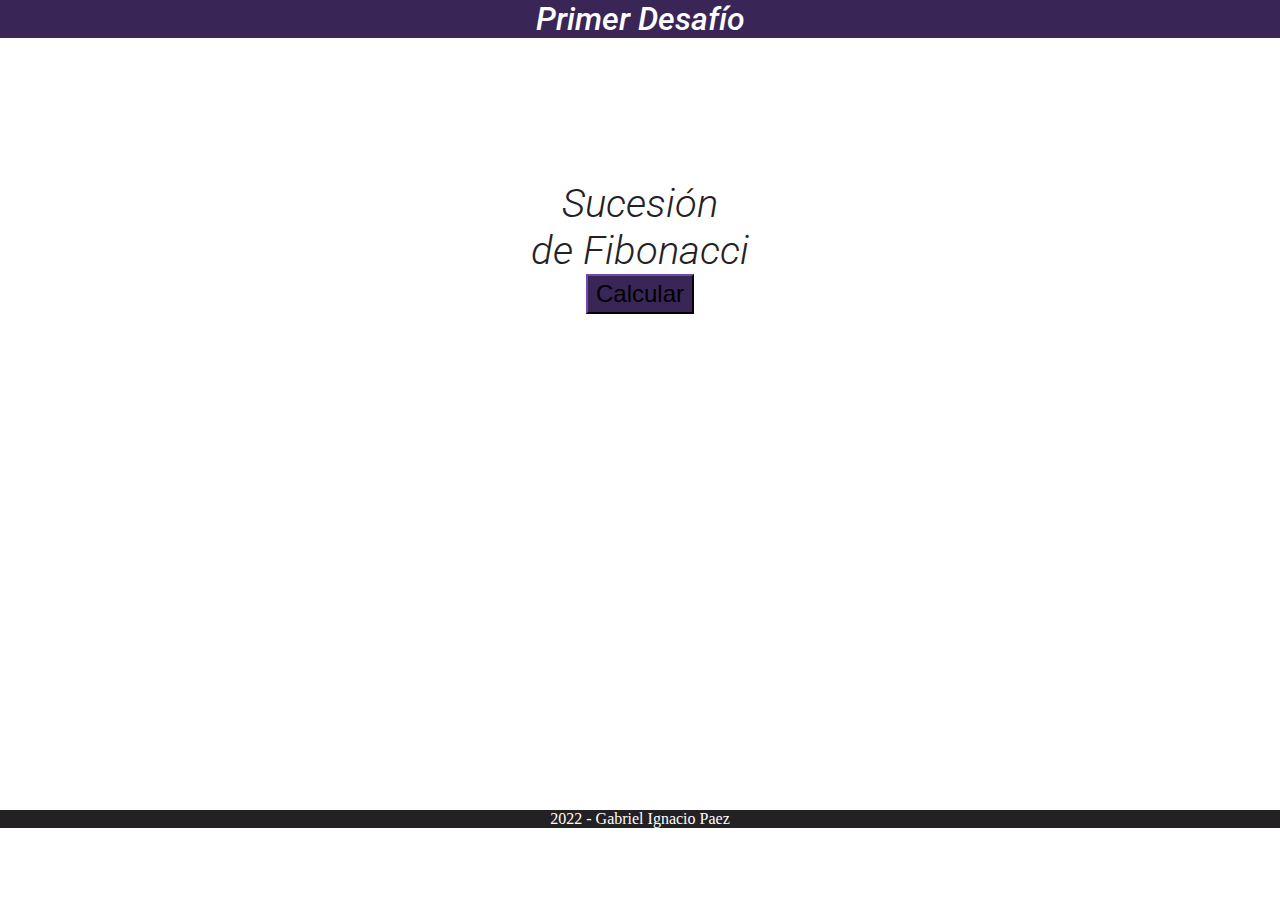
<file: Desafio _Complementario_1/index.html>
<!DOCTYPE html>
<html lang="en">
<head>
    <meta charset="UTF-8">
    <meta http-equiv="X-UA-Compatible" content="IE=edge">
    <meta name="viewport" content="width=device-width, initial-scale=1.0">
    <!-- Bootstrap CSS -->
    <link href="https://cdn.jsdelivr.net/npm/bootstrap@5.1.3/dist/css/bootstrap.min.css" rel="stylesheet" integrity="sha384-1BmE4kWBq78iYhFldvKuhfTAU6auU8tT94WrHftjDbrCEXSU1oBoqyl2QvZ6jIW3" crossorigin="anonymous"> 
    <!-- Íconos Bootstrap-->
    <link rel="stylesheet" href="https://cdn.jsdelivr.net/npm/bootstrap-icons@1.7.2/font/bootstrap-icons.css">
    <title>Entrega-1</title>
    <!-- link google fonts -->
    <link href="https://fonts.googleapis.com/css?family=Roboto:100,300,400,500,700&display=swap" rel="stylesheet">
    <!-- link al CSS -->
    <link rel="stylesheet" href="./css/styles.css"/>
</head>
<body>
    <div class="container_fluid">
        <header class="row header">
            <div class="col header__contenedor">
                <p class="header__contenedor__title">Primer Desafío</p>
            </div>
        </header>
        <main class="row main">
            <div class="col main__contenedor">
                <p class="main__contenedor__text">Sucesión<br>de Fibonacci</p>
                <button id="btnCalcular" class="btn-primary main__contenedor__btn">Calcular</button>
            </div>
        </main>
        <footer class="row footer">
            <div class="col footer__contenedor">
                <p class="footer_contendor__text">2022 - Gabriel Ignacio Paez</p>
            </div>
        </footer>
        <!-- JS Bootstrap -->
        <script src="https://cdn.jsdelivr.net/npm/bootstrap@5.1.3/dist/js/bootstrap.bundle.min.js" integrity="sha384-ka7Sk0Gln4gmtz2MlQnikT1wXgYsOg+OMhuP+IlRH9sENBO0LRn5q+8nbTov4+1p" crossorigin="anonymous">
        </script>  
        <!--link archivo JS-->
        <script src="./js/archivojs.js"></script>
    </div>
</body>
</html>
</file>
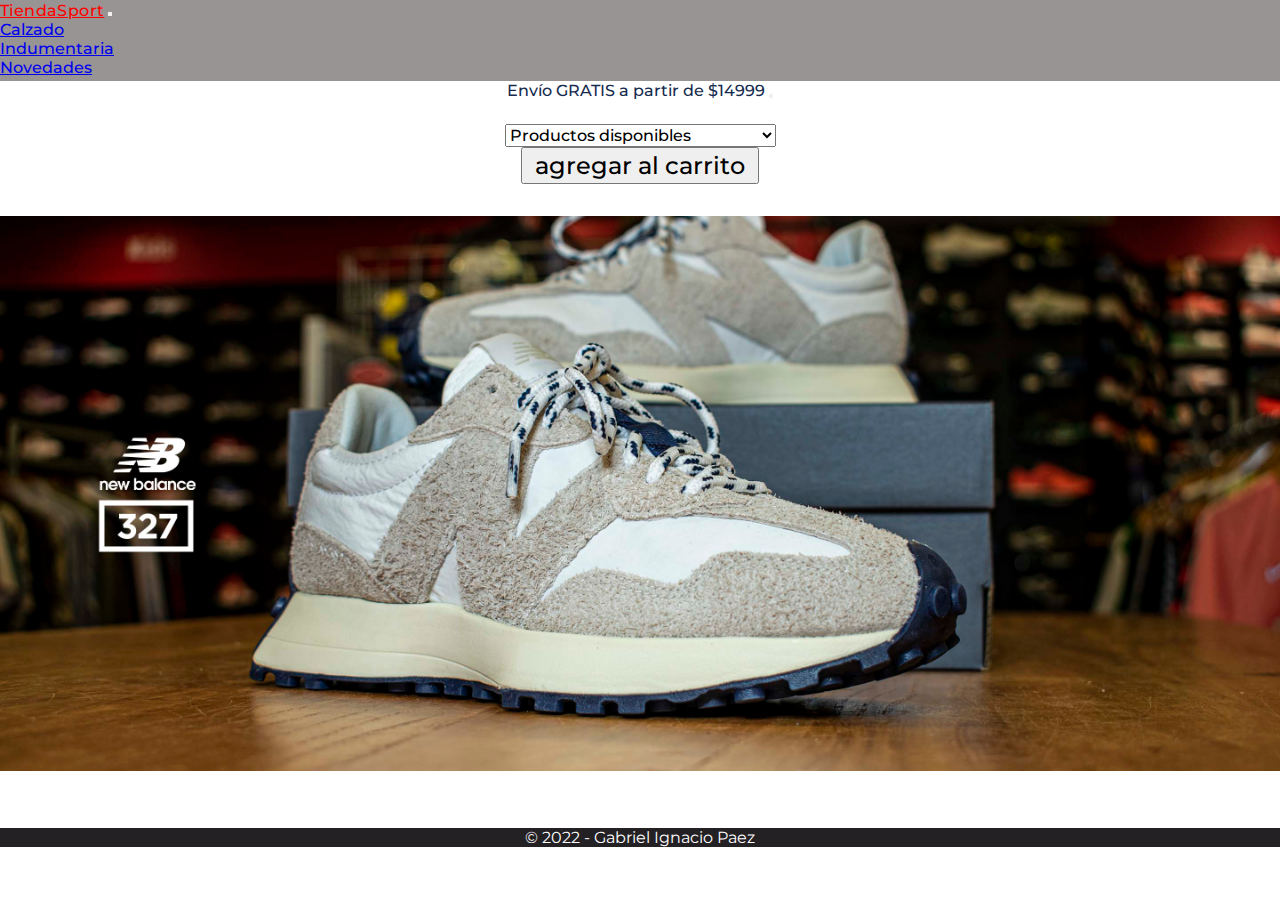
<file: Proyecto Final/index.html>
<!DOCTYPE html>
<html lang="en">
<head>
    <meta charset="UTF-8">
    <meta http-equiv="X-UA-Compatible" content="IE=edge">
    <meta name="viewport" content="width=device-width, initial-scale=1.0">
    <title>TiendaSport</title>
    <!-- Bootstrap CSS -->
    <link href="https://cdn.jsdelivr.net/npm/bootstrap@5.1.3/dist/css/bootstrap.min.css" rel="stylesheet" integrity="sha384-1BmE4kWBq78iYhFldvKuhfTAU6auU8tT94WrHftjDbrCEXSU1oBoqyl2QvZ6jIW3" crossorigin="anonymous"> 
    <!-- Íconos Bootstrap-->
    <link rel="stylesheet" href="https://cdn.jsdelivr.net/npm/bootstrap-icons@1.7.2/font/bootstrap-icons.css">
    <!-- link google fonts -->
    <link href="https://fonts.googleapis.com/css?family=Roboto:100,300,400,500,700&display=swap" rel="stylesheet">
    <!-- links google fonts -->
    <!--Roboto-->
    <link href="https://fonts.googleapis.com/css2?family=Roboto+Condensed:ital,wght@0,300;0,400;0,700;1,300;1,400;1,700&family=Roboto:ital,wght@0,100;0,300;0,400;0,500;0,700;0,900;1,100;1,300;1,400;1,500;1,700;1,900&display=swap" rel="stylesheet">
    <!--Montserrat-->
    <link href="https://fonts.googleapis.com/css2?family=Montserrat:ital,wght@0,100;0,200;0,300;0,400;0,500;0,600;0,700;0,800;0,900;1,100;1,200;1,300;1,400;1,500;1,600;1,700;1,800;1,900&display=swap" rel="stylesheet">
    <!-- link al CSS -->
    <link rel="stylesheet" href="./css/styles.css"/>
</head>
<body>
    <div class="container_fluid">
        <header class="row header">
            <div class="col header__contenedor">
                <nav class="navbar navbar-expand-md navbar-dark fixed-top bg-dark">
                    <div class="container-fluid">
                        <a class="navbar-brand header__contenedor__logo" href="#">TiendaSport</a>
                        <button class="navbar-toggler" type="button" data-bs-toggle="collapse" data-bs-target="#navbarCollapse" aria-controls="navbarCollapse" aria-expanded="false" aria-label="Toggle navigation">
                            <span class="navbar-toggler-icon"></span>
                        </button>
                        <div class="collapse navbar-collapse" id="navbarCollapse">
                            <ul class="navbar-nav me-auto mb-2 mb-md-0">
                                <li class="nav-item">
                                    <a class="nav-link active" aria-current="page" href="#">Calzado</a>
                                </li>
                                <li class="nav-item">
                                    <a class="nav-link active" aria-current="page" href="#">Indumentaria</a>
                                </li>
                                <li class="nav-item">
                                    <a class="nav-link active" aria-current="page" href="#">Novedades</a>
                                </li>
                            </ul>
                        </div>
                    </div>
                </nav>
            </div>
        </header>
        <main class="row main">
            <div class="col main__contenedor">
                 <!--alerta-->
                 <div class="alert alert-success alert-dismissible fade show alerta" role="alert">Envío GRATIS a partir de $14999
                     <button type="button" class="btn-close" data-bs-dismiss="alert" aria-label="Cerrar"></button>
                </div>
                <div class="d-flex flex-column justify-content-center" id="contenedorCarrito">
                    <!-- menú para seleccionar productos que se quieren comprar-->
                    <div class="mb-3 main__contenedor__menu">
                        <select class="form-select form-select-sm main__contenedor__menu__select" id="menuProductos" aria-label="menu-productos">
                            <option selected="">Productos disponibles</option>
                        </select>
                    </div>
                    <!--botón carrito-->
                    <button type="button" id="btnAgregar" class="btn btn-outline-danger main__contenedor__btn">agregar al carrito</button>
                    <!--para avisar que se agregó producto al carrito-->
                    <label class="main__contenedor__lblResultado" id="resultado"></label>
                </div>
                <img class="img-fluid main__contenedor__banner" src="./assets/img/Banner1.jpg" alt="banner-zapatilla-NB-327">
            </div>
        </main>
        <footer class="row footer">
            <div class="col footer__contenedor">
                <p class="footer_contendor__text">© 2022 - Gabriel Ignacio Paez</p>
            </div>
        </footer>
        <!-- JS Bootstrap -->
        <script src="https://cdn.jsdelivr.net/npm/bootstrap@5.1.3/dist/js/bootstrap.bundle.min.js" integrity="sha384-ka7Sk0Gln4gmtz2MlQnikT1wXgYsOg+OMhuP+IlRH9sENBO0LRn5q+8nbTov4+1p" crossorigin="anonymous">
        </script>  
        <!--link archivo JS-->
        <script src="./js/archivo.js"></script>
    </div>
</body>
</html>
</file>
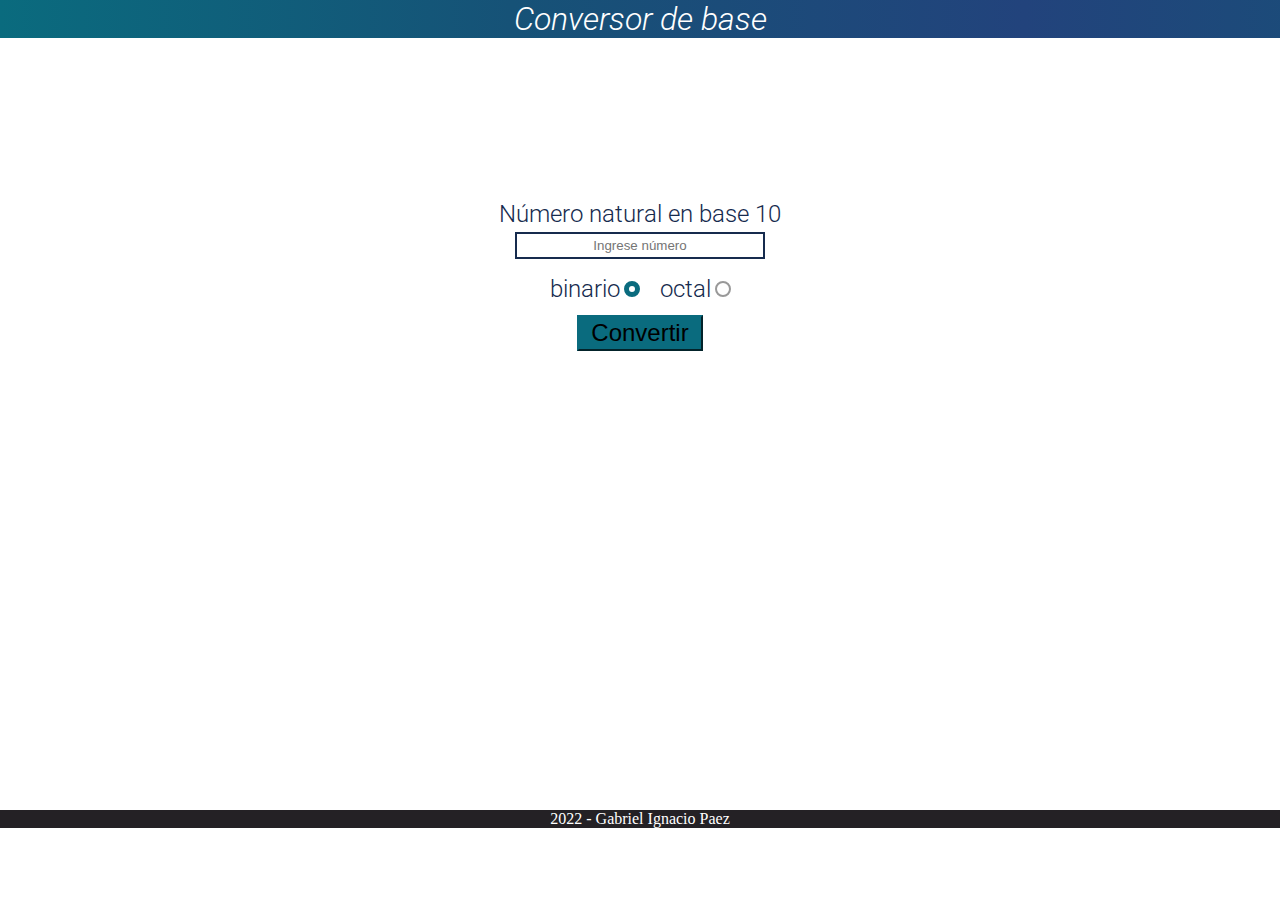
<file: Simulador_Interactivo/index.html>
<!DOCTYPE html>
<html lang="en">
<head>
    <meta charset="UTF-8">
    <meta http-equiv="X-UA-Compatible" content="IE=edge">
    <meta name="viewport" content="width=device-width, initial-scale=1.0">
    <!-- Bootstrap CSS -->
    <link href="https://cdn.jsdelivr.net/npm/bootstrap@5.1.3/dist/css/bootstrap.min.css" rel="stylesheet" integrity="sha384-1BmE4kWBq78iYhFldvKuhfTAU6auU8tT94WrHftjDbrCEXSU1oBoqyl2QvZ6jIW3" crossorigin="anonymous"> 
    <!-- Íconos Bootstrap-->
    <link rel="stylesheet" href="https://cdn.jsdelivr.net/npm/bootstrap-icons@1.7.2/font/bootstrap-icons.css">
    <title>Simulador Interactivo</title>
    <!-- link google fonts -->
    <link href="https://fonts.googleapis.com/css?family=Roboto:100,300,400,500,700&display=swap" rel="stylesheet">
    <!-- link al CSS -->
    <link rel="stylesheet" href="./css/styles.css"/>
</head>
<body>
    <div class="container_fluid">
        <header class="row header">
            <div class="col header__contenedor header__gradiente">
                <p class="header__contenedor__title">Conversor de base</p>
            </div>
        </header>
        <main class="row main">
            <div class="col main__contenedor">
                <label class="main__contenedor__label" for="numEntrada">Número natural en base 10</label>
                <input class="main__contenedor__input" type="text" id="numEntrada" placeholder="Ingrese número"/>
                <div class="main__contenedor__radio">
                    <label class="main__contenedor__radio__label" for="binario">binario</label>
                    <input class="main__contenedor__radio__input" type="radio" id="binario" name="baseSalida" value="2" checked>
                    <label class="main__contenedor__radio__label" for="octal">octal</label>
                    <input class="main__contenedor__radio__input" type="radio" id="octal" name="baseSalida" value="8">
                </div>
                <button id="btnConvertir" class="btn-primary main__contenedor__btn">Convertir</button>
                <label class="main__contenedor__lblResultado" id="resultado"></label>
                <p class="main__contenedor__salida" id="pSalida"></p>
            </div>
        </main>
        <footer class="row footer">
            <div class="col footer__contenedor">
                <p class="footer_contendor__text">2022 - Gabriel Ignacio Paez</p>
            </div>
        </footer>
        <!-- JS Bootstrap -->
        <script src="https://cdn.jsdelivr.net/npm/bootstrap@5.1.3/dist/js/bootstrap.bundle.min.js" integrity="sha384-ka7Sk0Gln4gmtz2MlQnikT1wXgYsOg+OMhuP+IlRH9sENBO0LRn5q+8nbTov4+1p" crossorigin="anonymous">
        </script>  
        <!--link archivo JS-->
        <script src="./js/archivojs.js"></script>
    </div>
</body>
</html>
</file>
<file: Desafio _Complementario_1/css/styles.css>
*{
    margin:0;
    padding:0;
    box-sizing: border-box;
}

.header{
    height: 20vh;
    max-width: 100vw;
    padding: 0px;
}

.header__contenedor{
    background-color: rgb(58, 37, 87);
    color: white;
    padding: 0px;
    display: flex;
    flex-direction: row;
    justify-content: center;
    align-items: center;
}

.header__contenedor__title{
    font-family: 'Roboto', sans-serif;
    font-style: italic;
    font-size: 2rem;
    font-weight: 500;
}

.main{
    height: 70vh;
    max-width: 100vw;
}

.main__contenedor{
    color: rgb(36, 33, 37);
    padding: 0px;
    font-family: 'Roboto', sans-serif;
    font-weight: 300;
    display: flex;
    flex-direction: column;
    align-content: center;
    justify-content: center;
    align-items: center;
    text-align: center;
}

.main__contenedor__text{
    font-style: italic;
    font-size: 2.5rem;
}

.main__contenedor__btn{
    background-color: rgb(58, 37, 87);
    border-color: rgb(58, 37, 87);
    font-size: 1.5rem;
    padding: .25rem .5rem;
}

.main__contenedor__btn:hover{
    background-color: rgb(89, 56, 136);
    border-color: rgb(89, 56, 136);
}

.main__contenedor__btn:focus{
    background-color: rgb(89, 56, 136);
    border-color: rgb(89, 56, 136);
    box-shadow:none;
}

.footer{
    height: 10vh;
    max-width: 100vw;
}

.footer__contenedor{
    background-color: rgb(36, 33, 37);
    color: white;
    font-size: 1rem;
    padding: 0px;
    display: flex;
    flex-direction: row;
    justify-content: center;
    align-items: center;
}
</file>
<file: Proyecto Final/css/styles.css>
*{
    margin:0;
    padding:0;
    box-sizing: border-box;
}

.row{
    margin-left: 0;
    margin-right: 0;
}

.alerta{
    width: 100vw;
    text-align: center;
    vertical-align: middle;
}

.header{
    min-height: 9vh;
    max-width: 100vw;
    background-color: rgb(153, 148, 148);
    padding: 0px;
}

.header a{
    font-family: 'Montserrat', sans-serif;
    font-weight: 500;
}

/*
.header__contenedor{
    color: white;
    padding: 0px;
    display: flex;
    flex-direction: row;
    justify-content: center;
    align-items: center;
}*/

.header__contenedor__logo{
    font-family: 'Montserrat', sans-serif;
    font-weight: 700;
    letter-spacing: .025rem;
    vertical-align: middle;
    color: red !important;
}

.main{
    min-height: 83vh;
    height: auto;
    max-width: 100vw;
}

.main__contenedor{
    color: rgb(22, 43, 78);
    padding: 0px;
    /*font-family: 'Roboto', sans-serif;*/
    font-family: 'Montserrat', sans-serif;
    font-weight: 500;
    display: flex;
    flex-direction: column;
    align-content:center;
    justify-content:space-between;
    align-items: center;
    text-align: center;
}

.main__contenedor__menu{
    margin-top: 1.5rem;
    min-width: 14.5rem;
    vertical-align: middle;
}

.main__contenedor__menu__select{
    font-family: 'Montserrat', sans-serif;
    font-size: 1rem;
    font-weight: 500;
}

.main__contenedor__menu__select option{
    font-family: 'Montserrat', sans-serif;
    font-size: 1rem;
    font-weight: 500;
}

.main__contenedor__btn{
    /*font-family: 'Roboto Condensed', sans-serif;*/
    font-family: 'Montserrat', sans-serif;
    font-weight: 500;
    font-size: 1.5rem;
    margin-bottom: 2rem;
    padding: .125rem .75rem;
}

.main__contenedor__lblResultado{
    color: rgb(22, 43, 78);
    font-size: 1.5rem;
    font-weight: 500;
    margin-bottom: .75rem;
}

.main__contenedor__banner{
    max-width: 100%;
    height: auto;
    background-repeat: no-repeat;
    background-size: cover;
    /*background-attachment: fixed; */
}

/*
.main__contenedor__banner:before{
    content: '';
    max-width: 100%;
    min-height: auto;
    position: absolute;
    top: 0;
    left: 0;
    background-image: linear-gradient(rgba(255,255,255,.1), rgba(34,40,49,1));
}*/

.footer{
    min-height: 8vh;
    height: 3rem;
    max-width: 100vw;
    font-family: 'Montserrat', sans-serif;
    font-weight: 400;
}

.footer__contenedor{
    background-color: rgb(36, 33, 37);
    color: white;
    font-size: 1rem;
    padding: 0px;
    display: flex;
    flex-direction: row;
    justify-content: center;
    align-items: center;
}

.footer__contenedor p{
    margin: 0px;
}
</file>
<file: Simulador_Interactivo/css/styles.css>
*{
    margin:0;
    padding:0;
    box-sizing: border-box;
}

.row{
    margin-left: 0;
    margin-right: 0;
}

.header{
    min-height: 20vh;
    height: 7rem;
    max-width: 100vw;
    padding: 0px;
}

.header__contenedor{
    color: white;
    padding: 0px;
    display: flex;
    flex-direction: row;
    justify-content: center;
    align-items: center;
}

.header__gradiente { 
    color: rgba(10,107,126,1);
    background: linear-gradient(to right, rgba(10,107,126,1) 0%, rgba(22,82,119,1) 20%, rgb(34, 67, 124) 40%, rgba(22,82,119,1) 60%, rgba(10,107,126,1) 80%);
    background-size: 200% auto;
    text-decoration: bold;
    color: #000;
    background-clip: padding-box;
    -webkit-background-clip: padding-box;
    -webkit-text-fill-color: white;
    animation: shine 5s linear infinite;
}
@keyframes shine {
    to {
      background-position: 200% center;
    }
}

.header__contenedor__title{
    font-family: 'Roboto', sans-serif;
    font-style: italic;
    font-size: 2rem;
    font-weight: 300;
}

.main{
    min-height: 70vh;
    height: auto;
    max-width: 100vw;
}

.main__contenedor{
    color: rgb(22, 43, 78);
    padding: 0px;
    font-family: 'Roboto', sans-serif;
    font-weight: 300;
    display: flex;
    flex-direction: column;
    align-content: center;
    justify-content: center;
    align-items: center;
    text-align: center;
}

.main__contenedor__label{
    color: rgb(22, 43, 78);
    font-size: 1.5rem;
    margin-top: 1rem;
    padding: .25rem .5rem;
}

.main__contenedor__input{
    margin-bottom: 1rem;
    padding: .25rem 1rem;
    border: 2px solid rgb(22, 43, 78);
    min-width: 250px;
    text-align: center;
}

.main__contenedor__input:hover{
    border: 2px solid rgba(10,107,126,1);
}

.main__contenedor__radio{
    margin-bottom: .75rem;
}

.main__contenedor__radio__label{
    color: rgb(22, 43, 78);
    font-size: 1.5rem;
    font-weight: 300;
}

.main__contenedor__radio__input{
    -webkit-appearance: none;
    -moz-appearance: none;
    appearance: none;

    border-radius: 50%;
    width: 16px;
    height: 16px;

    border: 2px solid #999;
    transition: 0.2s all linear;
}

.main__contenedor__radio__input:checked{
    border: 5px solid rgba(10,107,126,1);
}

#binario{
    margin-right: 1rem;
}

.main__contenedor__btn{
    background-color:  rgba(10,107,126,1); 
    border-color:  rgba(10,107,126,1);
    font-size: 1.5rem;
    margin-bottom: 1rem;
    padding: .125rem .75rem;
}

.main__contenedor__btn:hover{
    background-color: rgba(22,82,119,1); 
    border-color: rgba(22,82,119,1);
}
.main__contenedor__btn:focus{
    background-color: rgba(22,82,119,1);
    border-color: rgba(22,82,119,1);
    box-shadow:none;
}

.main__contenedor__lblResultado{
    color: rgb(22, 43, 78);
    font-size: 1.5rem;
    font-weight: 500;
    margin-bottom: .75rem;
}

.main__contenedor__salida{
    background-color: lightgray;
    color: rgb(22, 43, 78);
    font-size: 1.5rem;
    font-weight: 500;
}

.footer{
    min-height: 10vh;
    height: 3.5rem;
    max-width: 100vw;
}

.footer__contenedor{
    background-color: rgb(36, 33, 37);
    color: white;
    font-size: 1rem;
    padding: 0px;
    display: flex;
    flex-direction: row;
    justify-content: center;
    align-items: center;
}
</file>
